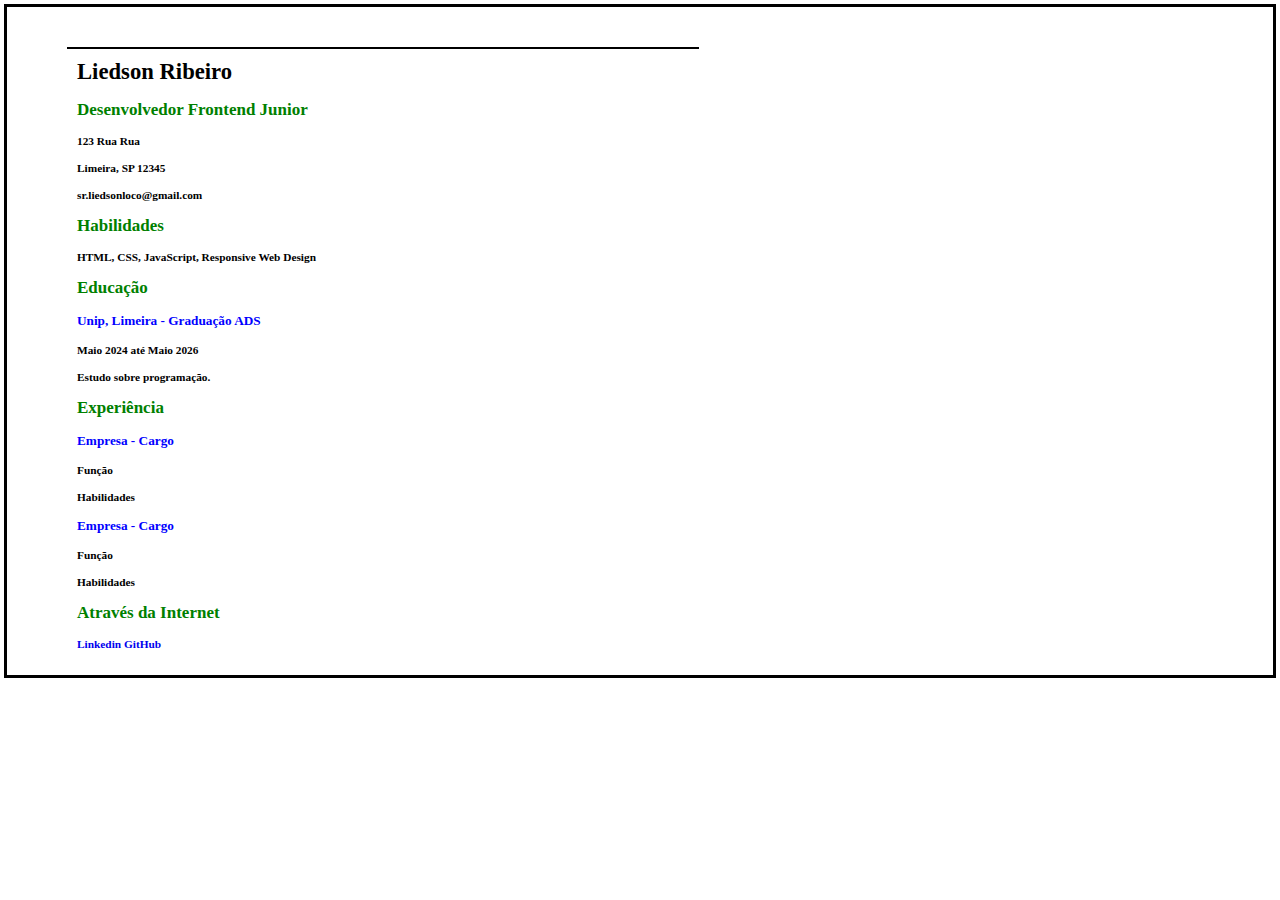
<file: Single Page CV/index.html>
<!DOCTYPE html>
<html lang="pt_BR">
    <head>
        <meta charset="UTF-8">
        <meta name="viewport" content="width=device-width, initial-scale=1.0">
        <link rel="stylesheet" href="style.css">
        <title>Single Page CV</title>
    </head>
    <body>
        <div class="borda">
            <div class="linha"></div>
            <div class="pessoal">
                <h1>Liedson Ribeiro</h1>
                <h2 class="verde">Desenvolvedor Frontend Junior</h2>
                <p>123 Rua Rua</p>
                <p>Limeira, SP 12345</p>
                <p>sr.liedsonloco@gmail.com</p>
            </div>
            <div class="skills">
                <h2 class="verde">Habilidades</h2>
                <p>HTML, CSS, JavaScript, Responsive Web Design</p>
            </div>
            <div class="education">
                <h2 class="verde">Educação</h2>
                <h3 class="azul">Unip, Limeira - Graduação ADS</h3>
                <p>Maio 2024 até Maio 2026</p>
                <p>Estudo sobre programação.</p>
            </div>
            <div class="experiencia">
                <h2 class="verde">Experiência</h2>
                <h3 class="azul">Empresa - Cargo</h3>
                <p>Função</p>
                <p>Habilidades</p>
                
                <h3 class="azul">Empresa - Cargo</h3>
                <p>Função</p>
                <p>Habilidades</p>
            </div>
            <div class="social">
                <h2 class="verde"> Através da Internet</h2>
                <p>
                    <a href="#">Linkedin</a>
                    <a href="#">GitHub</a>
                </p>
            </div>
        </div>
</body>
</html>
</file>
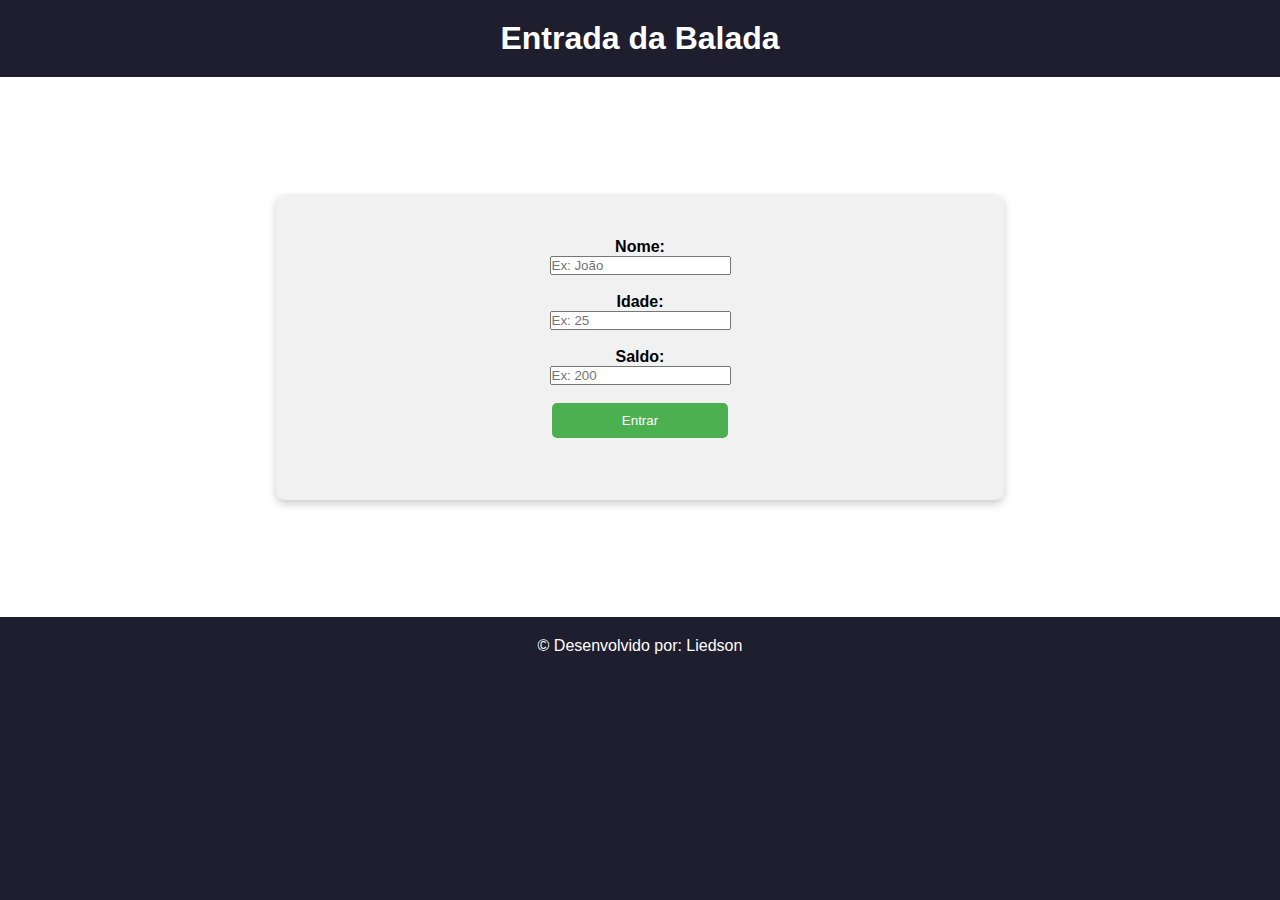
<file: Verificador Balada/index.html>
<!DOCTYPE html>
<html lang="pt_BR">
<head>
    <meta charset="UTF-8">
    <meta name="viewport" content="width=device-width, initial-scale=1.0">
    <link rel="stylesheet" href="CSS/entrada.css">
    <title>Verificador Balada</title>
</head>
<body>
    <header>
        <h1>Entrada da Balada</h1>
    </header>
    <main>
        <div class="infos">
            <label for="tnome">Nome:</label>
            <input type="text" id="tnome" name="tnome"  placeholder="Ex: João" maxlength="15" required> 
            <br>
            <label for="tidade">Idade:</label>
            <input type="number" id="tidade" name="tidade" placeholder="Ex: 25" required>
            <br>
            <label for="tsaldo">Saldo:</label>
            <input type="number" id="tsaldo" placeholder="Ex: 200" name="tsaldo" required>
            <br>
            <button id="entradabtn" class="entradabtn" onclick="entrar()">Entrar</button>
            <br>
            <div id="res" class="res"></div>
        </div>
    </main>
    <footer>
        <p>&copy; Desenvolvido por: Liedson</p>
    </footer>
    <script src="JS/entrada.js"></script>
</body>
</html>
</file>
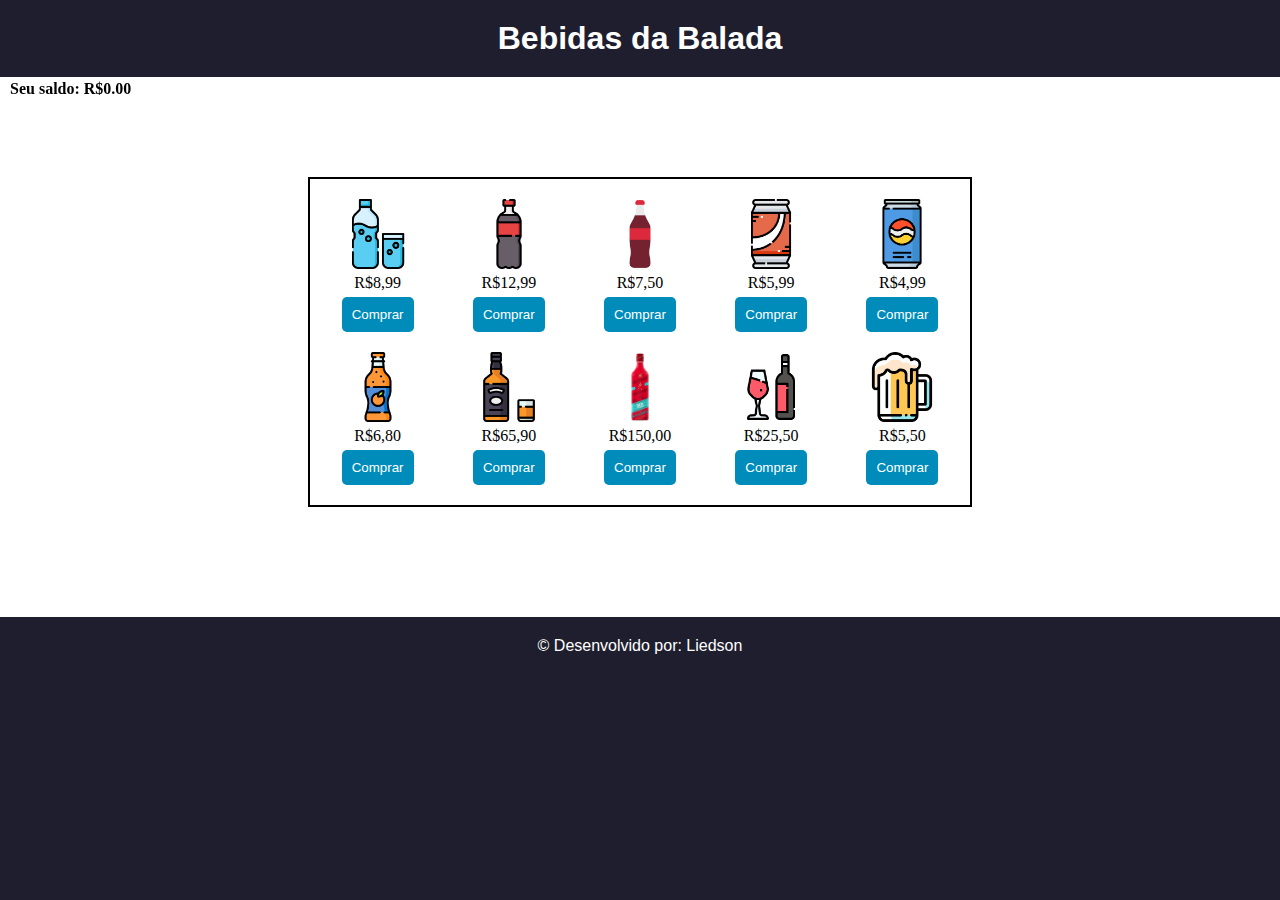
<file: Verificador Balada/Paginas/bebidas.html>
<!DOCTYPE html>
<html lang="pt_BR">
<head>
    <meta charset="UTF-8">
    <meta name="viewport" content="width=device-width, initial-scale=1.0">
    <link rel="stylesheet" href="../CSS/bebidas.css">
    <link rel="stylesheet" href="../CSS/produtos.css">
    <title>Bebidas</title>
</head>
<body>
    <header>
        <h1>Bebidas da Balada</h1>
    </header>
    <main>
        <div class="infos">
            <div id="res1" class="res1"></div>
            <div class="products">
                <!-- Garrafa de Água -->
                <div class="item">
                    <img class="garrafa-agua" src="../img/garrafa-agua.png" alt="Garrafa de Água">
                    <label class="label-garrafa-agua" id="precoAgua" for="#">R$8,99</label>
                    <button class="comprarGarrafaAgua" name="comprarGarrafaAgua" id="comprarGarrafaAgua" onclick="comprarAgua()" >Comprar</button>
                </div>
                <!-- Garrafa Coca -->
                <div class="item">
                    <img class="garrafa-coca" src="../img/garrafa-coca.png" alt="Garrafa de Coca">
                    <label class="label-garrafa-coca" for="#">R$12,99</label>
                    <button class="comprarGarrafaCoca" name="comprarGarrafaCoca" id="comprarGarrafaCoca" onclick="comprarCoca()">Comprar</button>
                </div>
                <!-- Garrafa Coca KS -->
                <div class="item">
                    <img class="garrafa-coca-ks" src="../img/garrafa-coca-ks.png" alt="Garrafa de Coca KS">
                    <label class="label-garrafa-coca-ks" for="#">R$7,50</label>
                    <button class="comprarGarrafaCocaKs" name="comprarGarrafaCocaKs" id="comprarGarrafaCocaKs" onclick="comprarCocaKs()">Comprar</button>
                </div>
                <!-- Coca Lata-->
                <div class="item">
                    <img class="lata-coca" src="../img/lata-coca.png" alt="Lata de Coca">
                    <label class="label-lata-coca" for="#">R$5,99</label>
                    <button class="comprarCocaLata" name="comprarCocaLata" id="comprarCocaLata" onclick="comprarCocaLata()">Comprar</button>
                </div>
                <!-- Pepsi Lata-->
                <div class="item">
                    <img class="lata-pepsi" src="../img/lata-pepsi.png" alt="Lata de Pepsi">
                    <label class="label-lata-pepsi" for="#">R$4,99</label>
                    <button class="comprarPepsiLata" name="comprarPepsiLata" id="comprarPepsiLata" onclick="comprarPepsiLata()">Comprar</button>
                </div>

                <!-- Suco de Laranja -->
                <div class="item">
                    <img class="suco-laranja" src="../img/suco-de-laranja.png" alt="Suco de Laranja">
                    <label class="label-suco-laranja" for="#">R$6,80</label>
                    <button class="comprarSucoLaranja" name="comprarSucoLaranja" id="comprarSucoLaranja" onclick="comprarSucoLaranja()">Comprar</button>
                </div>
                <!-- Garrafa Uisque  -->
                <div class="item">
                    <img class="garrafa-uisque" src="../img/garrafa-uisque.png" alt="Garrafa de Uisque">
                    <label class="label-garrafa-uisque" for="#">R$65,90</label>
                    <button class="comprarGarrafaUisque" name="comprarGarrafaUisque" id="comprarGarrafaUisque" onclick="comprarUisque()">Comprar</button>
                </div>
                <!-- Garrafa Red Label  -->
                <div class="item">
                    <img class="garrafa-red-label" src="../img/garrafa-red-label.png" alt="Garrafa de Red Label">
                    <label class="label-garrafa-red-label" for="#">R$150,00</label>
                    <button class="comprarGarrafaRedLabel" name="comprarGarrafaRedLabel" id="comprarGarrafaRedLabel" onclick="comprarRedLabel()">Comprar</button>
                </div>
                <!-- Garrafa de Vinho  -->
                <div class="item">
                    <img class="garrafa-vinho" src="../img/garrafa-vinho.png" alt="Garrafa de Vinho">
                    <label class="label-garrafa-vinho" for="#">R$25,50</label>
                    <button class="comprarGarrafaVinho" name="comprarGarrafaVinho" id="comprarGarrafaVinho" onclick="comprarVinho()">Comprar</button>
                </div>
                <!-- Copo Cerveja  -->
                <div class="item">
                    <img class="copo-cerveja" src="../img/copo-cerveja.png" alt="Copo de Cerveja">
                    <label class="label-copo-cerveja" for="#">R$5,50</label>
                    <button class="comprarCopoCerveja" name="comprarCopoCerveja" id="comprarCopoCerveja" onclick="comprarCerveja()">Comprar</button>
                </div>
            </div>
            <div id="res2" class="res2"></div>
        </div>
    </main>
    <footer>
        <p>&copy; Desenvolvido por: Liedson</p>
    </footer>
    <script src="../JS/entrada.js"></script>
    <script src="../JS/bebidas.js"></script>
    <script src="../JS/comprar.js"></script>
</body>
</html>
</file>
<file: Single Page CV/style.css>
body {
    font-size: 8.5pt;
    margin: 0;
    padding: 0;
    box-sizing: border-box;
}

.borda {
    margin: 4px;
    height: 100%;
    border: 3px solid black;
    padding: 10px;
    box-sizing: border-box;
}

.linha {
    border: 1px solid black;
    margin: 30px 0 10px 50px;
    width: 70vh;
}

.verde {
    color: green;
}

.azul {
    color: blue;
}

p, h1, h2, h3 {
    margin: 10px;
    padding-left: 50px;
    padding-bottom: 5px;
    text-align: left;
}

p {
    font-weight: bold;
}

a {
    text-decoration: none;
}
</file>
<file: Verificador Balada/CSS/entrada.css>
* {
    margin: 0;
    padding: 0;
}

body {
    background-color: #1E1E2E; 
}

header {
    font-family: Arial, Helvetica, sans-serif;
    text-align: center;
    color: white;
    padding: 20px;
}

main {
    display: flex;
    justify-content: center;
    align-items: center;
    background-color: white;
    width: 100vw;
    height: 60vh;
}

.infos {
    display: flex;
    flex-direction: column;
    justify-content: center;
    align-items: center;
    margin: 26px;
    padding: 44px;
    background-color: #f1f1f1;
    border-radius: 9px;
    width: 50%;
    box-shadow: 0 4px 8px 0 rgba(0, 0, 0, 0.2);
}

.infos > label {
    font-family: Arial, Helvetica, sans-serif;
    font-weight: bold;
}

.entradabtn {
    margin-top: 0px;
    padding: 10px 70px;
    background-color: #4CAF50;
    color: white;
    border: none;
    cursor: pointer;
    border-radius: 5px;
}

.entradabtn:hover {
    background-color: #45a049;
}

footer {
    font-family: Arial, Helvetica, sans-serif;
    text-align: center;
    color: white;
    padding: 20px;
    background-color: #1E1E2E;
}
</file>
<file: Verificador Balada/CSS/bebidas.css>
* {
    margin: 0;
    padding: 0;
}

body {
    background-color: #1E1E2E; 
}

header {
    font-family: Arial, Helvetica, sans-serif;
    text-align: center;
    color: white;
    padding: 20px;
}

main {
    display: flex;
    justify-content: center;
    align-items: center;
    background-color: white;
    width: 100vw;
    height: 60vh;
}

.infos {
    display: flex;
    flex-direction: column;
    justify-content: center;
    align-items: center;
    margin: 20px;
}

.res1 {
    position: relative;
}

.res1 {
    position: fixed;
    top: 80px;
    left: 10px;
    font-weight: bold;
}

footer {
    font-family: Arial, Helvetica, sans-serif;
    text-align: center;
    color: white;
    padding: 20px;
    background-color: #1E1E2E;
}
</file>
<file: Verificador Balada/CSS/produtos.css>
.products {
    display: flex;
    flex-wrap: wrap;
    justify-content: space-between;
    border: solid 2px black;
    width: 50vw;
    height: auto;
    padding: 10px;
}

.item {
    display: flex;
    flex-direction: column;
    align-items: center;
    margin: 10px 0px;
    width: 18%;
    box-sizing: border-box;
}

.garrafa-agua, .garrafa-coca, .garrafa-coca-ks, .lata-coca, .lata-pepsi, .suco-laranja, .garrafa-uisque, .garrafa-red-label, .garrafa-vinho, .copo-cerveja {
    width: 70px;
    height: 70px;
}

.label-garrafa-agua, .label-garrafa-coca, .label-garrafa-coca-ks, .label-lata-coca, .label-lata-pepsi, .label-suco-laranja, .label-garrafa-uisque, .label-garrafa-red-label, .label-garrafa-vinho, .label-copo-cerveja {
    margin-top: 5px;
}

.comprarGarrafaAgua, .comprarGarrafaCoca, .comprarGarrafaCocaKs, .comprarCocaLata, .comprarPepsiLata, .comprarSucoLaranja, .comprarGarrafaUisque, .comprarGarrafaRedLabel, .comprarGarrafaVinho, .comprarCopoCerveja {
    padding: 10px;
    background-color: #008CBA;
    color: white;
    border: none;
    cursor: pointer;
    border-radius: 5px;
    margin-top: 5px;
}

.comprarGarrafaAgua:hover, .comprarGarrafaCoca:hover, .comprarGarrafaCocaKs:hover, .comprarCocaLata:hover, .comprarPepsiLata:hover, .comprarSucoLaranja:hover, .comprarGarrafaUisque:hover, .comprarGarrafaRedLabel:hover, .comprarGarrafaVinho:hover, .comprarCopoCerveja:hover {
    background-color: #4CAF50;
}

.res2 {
    margin-top: 10px;
}
</file>
